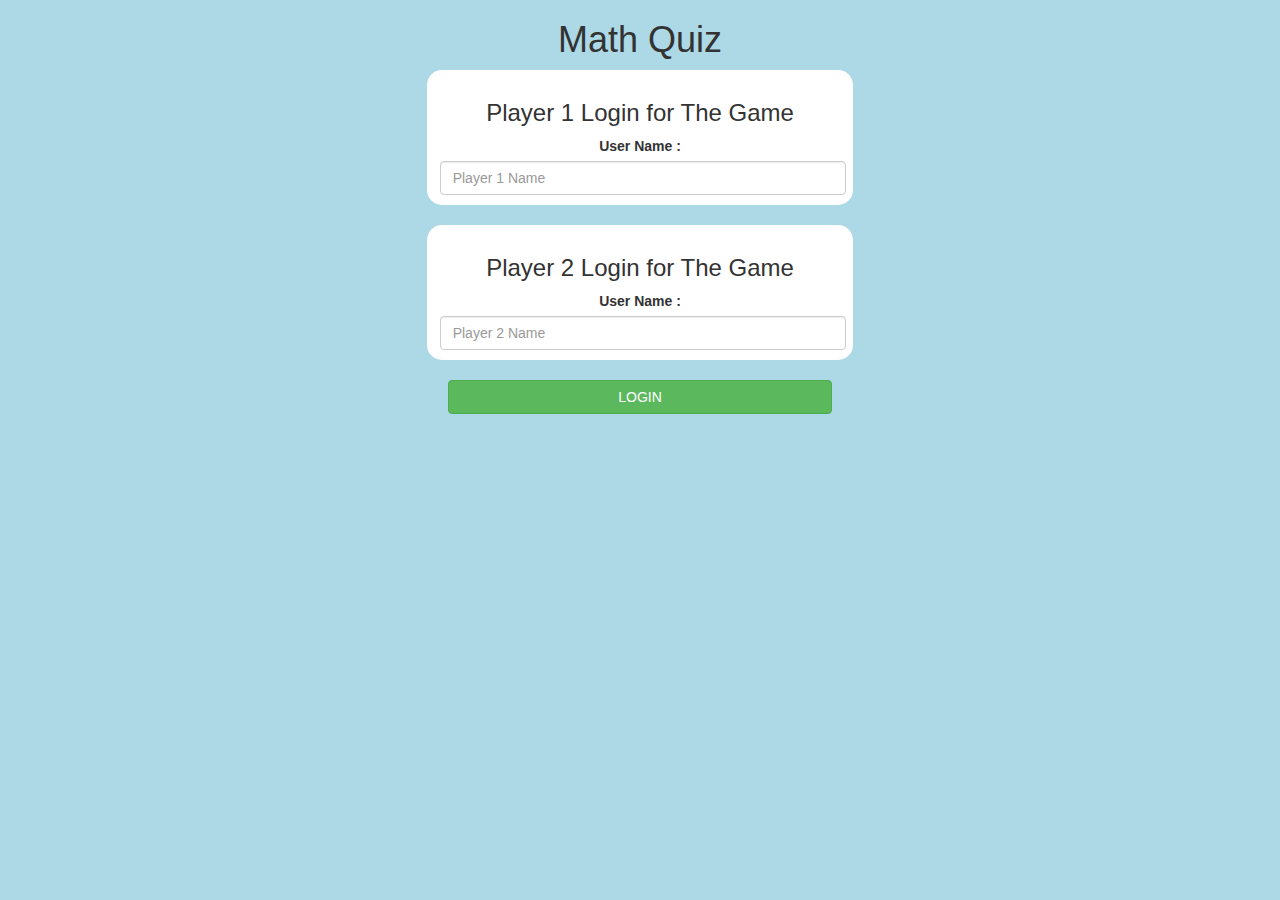
<file: index.html>
<html>
<head>
	<title> Math Quiz </title>

<meta name="viewport" content="width=device-width, initial-scale=1">
<link rel="stylesheet" href="https://maxcdn.bootstrapcdn.com/bootstrap/3.4.0/css/bootstrap.min.css">
<script src="https://ajax.googleapis.com/ajax/libs/jquery/3.4.1/jquery.min.js"></script>
<script src="https://maxcdn.bootstrapcdn.com/bootstrap/3.4.0/js/bootstrap.min.js"></script>

<link rel="stylesheet" type="text/css" href="quiz.css">

<script src="quiz_login.js"></script>
</head>
<body>
 <center>
	 <h1> Math Quiz </h1>
	 <div class="col-lg-4 col-sm-8 col-xs-11 login_div_1">
		 <h3> Player 1 Login for The Game </h3>
		 <label> User Name : </label>
		 <input type="text" id="player_1" class="form-control" placeholder="Player 1 Name">
		 <br>
	 </div>
	 <br>
	 <div class="col-lg-4 col-sm-8 col-xs-11 login_div_2">
		<h3> Player 2 Login for The Game </h3>
		<label> User Name : </label>
		<input type="text" id="player_2" class="form-control" placeholder="Player 2 Name">
		<br>
	</div>
	<br>
	<button style="width: 30% ;" class="btn btn-success" onclick="addUser()"> LOGIN </button>
 </center>
</body>
</html>
</file>
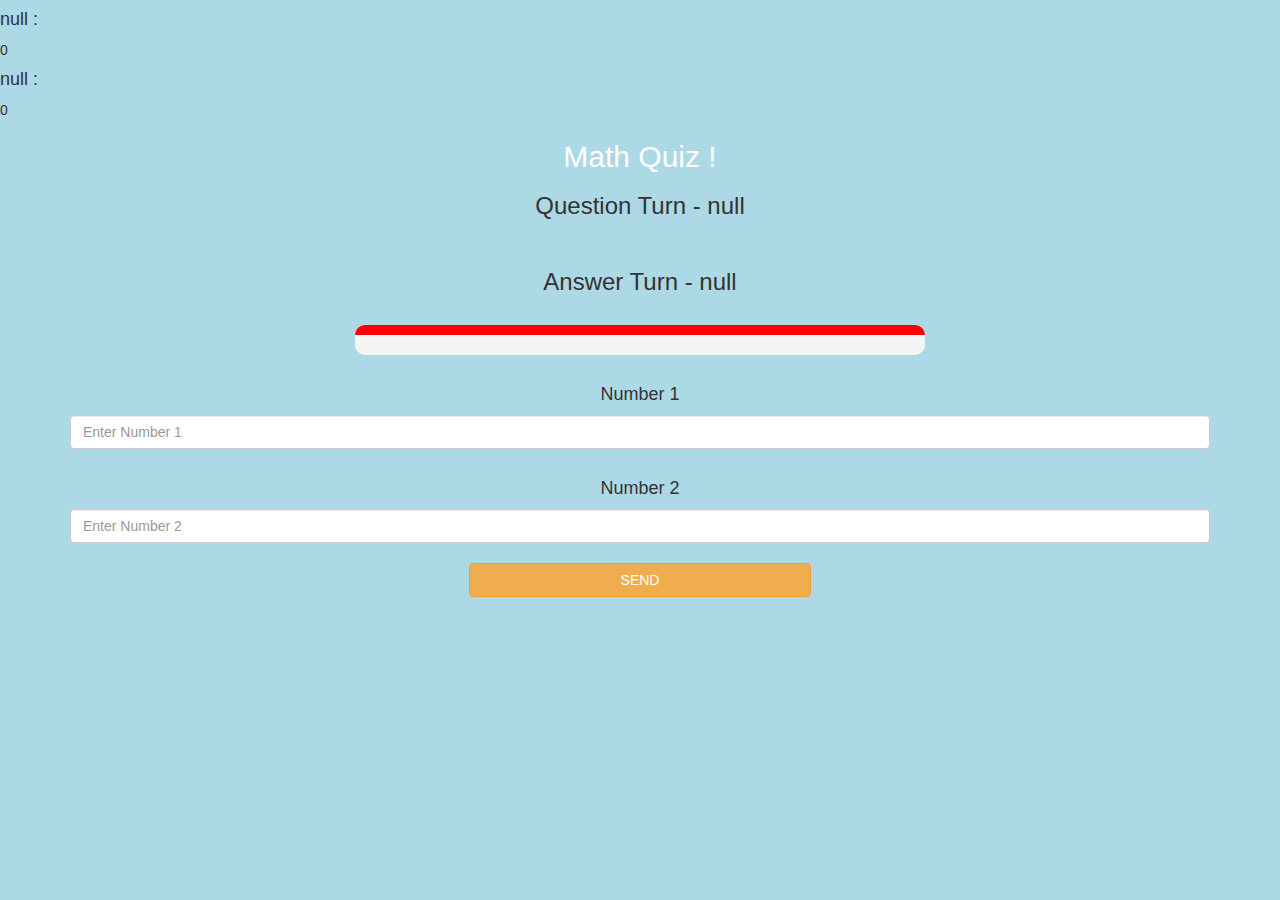
<file: quiz_page.html>
<html>
<head>
	<title>Math Quiz</title>

<meta name="viewport" content="width=device-width, initial-scale=1">
<link rel="stylesheet" href="https://maxcdn.bootstrapcdn.com/bootstrap/3.4.0/css/bootstrap.min.css">
<script src="https://ajax.googleapis.com/ajax/libs/jquery/3.4.1/jquery.min.js"></script>
<script src="https://maxcdn.bootstrapcdn.com/bootstrap/3.4.0/js/bootstrap.min.js"></script>

<link rel="stylesheet" type="text/css" href="quiz.css">
</head>
<body>
<h4 id="player_1_name"> </h4> <span id="player_1_score"> </span>
<br>
<h4 id="player_2_name"> </h4> <span id="player_2_score"> </span>
<br>
<div class="container">
	<center>
		<h2 style="color: white;">Math Quiz !</h2>
		<h3 id="player_question"> </h3>
		<br>
        <h3 id="player_answer"> </h3>
		<br>
        <div id="output" class="col-lg-6"> </div>
		<br>
		<h4> Number 1 </h4>
	 <input type="text" id="number_1" class="form-control" placeholder="Enter Number 1">
		<br>
		<h4> Number 2 </h4>
	 <input type="text" id="number_2" class="form-control" placeholder="Enter Number 2">
		<br>
		<button onclick="send()" class="btn btn-warning" style="width: 30% ;"> SEND </button>
	</center>
</div>

<script src="quiz_page.js"></script>
</body>
</html>
</file>
<file: quiz.css>
body
{
	background-color : lightblue;
}

	.login_div_1 , .login_div_2
	{
		background: white;
		padding: 10px;
		float: none;
		border-radius: 15px;
	}


#player_1 , #player_2
{
	display: inline-block;
	margin-left: 3px;
}
#output {
	background-color: whitesmoke;
	border-radius: 10px;
	border-top: 10px solid red;
	padding: 10px;
	float: none;
	text-align: left;
}
</file>
